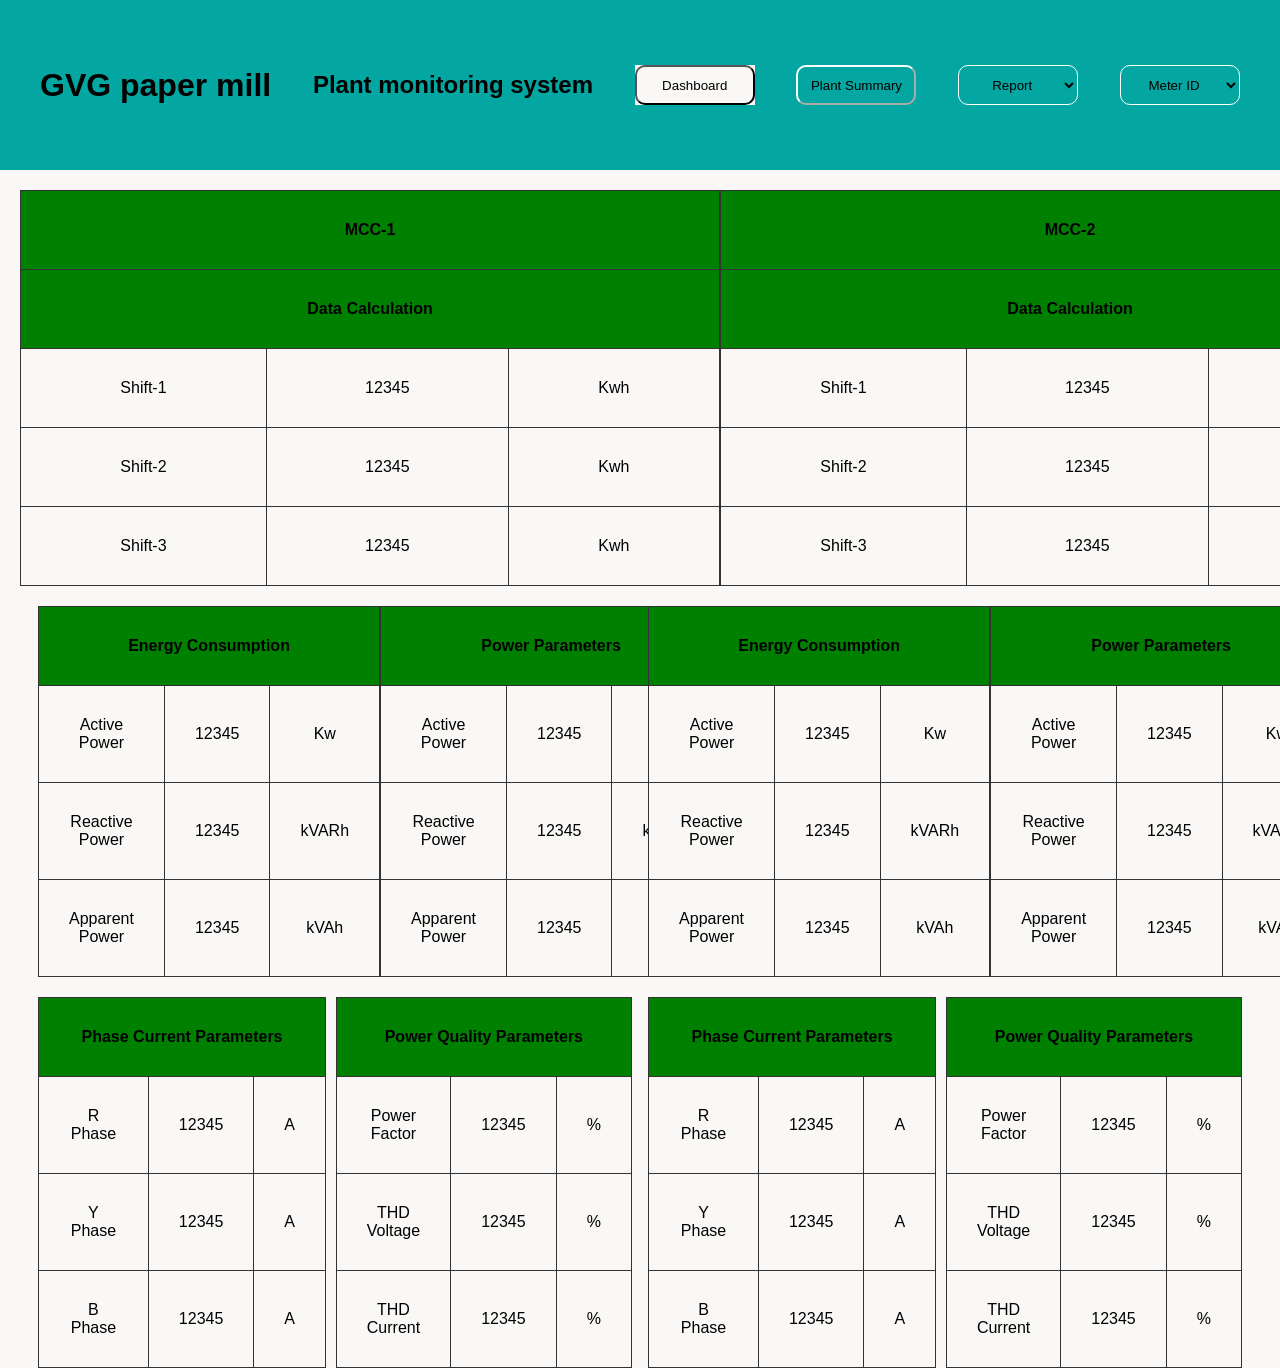
<file: index.html>
<!DOCTYPE html>
<html lang="en">
<head>
    <meta charset="UTF-8">
    <meta http-equiv="X-UA-Compatible" content="IE=edge">
    <meta name="viewport" content="width=device-width, initial-scale=1.0">
    <title>Home</title>
    <link href="homeCSS.css" rel="stylesheet">
</head>
<body>
    <header class="homehead">       
<h1>GVG paper mill</h1>
<h2>Plant monitoring system</h2>
<a href="index.html"><button>Dashboard</button></a>
<button class="button">Plant Summary</button>
<select class="dropdown" onchange="location = this.value;">
    <option value="" disabled selected hidden>Report</option>
    <option value="/home.html">Home</option>
    <option value="/energydaily.html">Energy_Daily</option>
    <option value="/energymonthly.html">Energy_Monthly</option>
</select>
<select class="dropdown" onchange="location = this.value;">
    <option value="" disabled selected hidden>Meter ID</option>
    <option value="/index.html">Home</option>
    <option>MCC-1</option>
    <option>MCC-2</option>
    <option>MCC-3</option>
</select>
    </header>
    <!-- 1 -->
<div class="MCC">
    <div class="MCC1">
        <table>
            <tr>
                <th colspan="3">MCC-1</th>
            </tr>
            <tr>
                <th colspan="3">Data Calculation</th>
            </tr>
            <tr>
                <td>Shift-1</td>
                <td>12345</td>
                <td>Kwh</td>
            </tr>
            <tr>
                <td>Shift-2</td>
                <td>12345</td>
                <td>Kwh</td>
            </tr>
            <tr>
                <td>Shift-3</td>
                <td>12345</td>
                <td>Kwh</td>
            </tr>
        </table>

    </div>
    <div class="MCC2">
        <table>
            <tr>
                <th colspan="3">MCC-2</th>
            </tr>
            <tr>
                <th colspan="3">Data Calculation</th>
            </tr>
            <tr>
                <td>Shift-1</td>
                <td>12345</td>
                <td>Kwh</td>
            </tr>
            <tr>
                <td>Shift-2</td>
                <td>12345</td>
                <td>Kwh</td>
            </tr>
            <tr>
                <td>Shift-3</td>
                <td>12345</td>
                <td>Kwh</td>
            </tr>
        </table>

    </div>
</div>

<!-- 2 -->

<div class="MCCSUB">
    <div class="MCC1-1">
        <table class="table2">
            <!-- <tr>
                <th colspan="3">MCC-1</th>
            </tr> -->
            <tr>
                <th colspan="3">Energy Consumption</th>
            </tr>
            <tr>
                <td>Active Power</td>
                <td>12345</td>
                <td>Kw</td>
            </tr>
            <tr>
                <td>Reactive Power</td>
                <td>12345</td>
                <td>kVARh</td>
            </tr>
            <tr>
                <td>Apparent Power</td>
                <td>12345</td>
                <td>kVAh</td>
            </tr>
        </table>

        <table class="table2-2">
        <tr>
            <th colspan="3">Power Parameters</th>
        </tr>
        <tr>
            <td>Active Power</td>
            <td>12345</td>
            <td>Kw</td>
        </tr>
        <tr>
            <td>Reactive Power</td>
            <td>12345</td>
            <td>kVARh</td>
        </tr>
        <tr>
            <td>Apparent Power</td>
            <td>12345</td>
            <td>kVAh</td>
        </tr>
    </table>

    </div>

    <div class="MCC2-2">
        <table class="table2">
            <tr>
                <th colspan="3">Energy Consumption</th>
            </tr>
            <tr>
                <td>Active Power</td>
                <td>12345</td>
                <td>Kw</td>
            </tr>
            <tr>
                <td>Reactive Power</td>
                <td>12345</td>
                <td>kVARh</td>
            </tr>
            <tr>
                <td>Apparent Power</td>
                <td>12345</td>
                <td>kVAh</td>
            </tr>
        </table>

        <table class="table2-2">
        <tr>
            <th colspan="3">Power Parameters</th>
        </tr>
        <tr>
            <td>Active Power</td>
            <td>12345</td>
            <td>Kw</td>
        </tr>
        <tr>
            <td>Reactive Power</td>
            <td>12345</td>
            <td>kVARh</td>
        </tr>
        <tr>
            <td>Apparent Power</td>
            <td>12345</td>
            <td>kVAh</td>
        </tr>
    </table>

    </div>
</div>

<!-- 3 -->

<div class="MCCSUB-1">
    <div class="MCC3-3">
        <table class="table3">
            <tr>
                <th colspan="3">Phase Current Parameters</th>
            </tr>
            <tr>
                <td>R Phase</td>
                <td>12345</td>
                <td>A</td>
            </tr>
            <tr>
                <td>Y Phase</td>
                <td>12345</td>
                <td>A</td>
            </tr>
            <tr>
                <td>B Phase</td>
                <td>12345</td>
                <td>A</td>
            </tr>
        </table>

        <table class="table3-3">
        <tr>
            <th colspan="3">Power Quality Parameters</th>
        </tr>
        <tr>
            <td>Power Factor</td>
            <td>12345</td>
            <td>%</td>
        </tr>
        <tr>
            <td>THD Voltage</td>
            <td>12345</td>
            <td>%</td>
        </tr>
        <tr>
            <td>THD Current</td>
            <td>12345</td>
            <td>%</td>
        </tr>
    </table>

    </div>

    <div class="MCC4-4">
        <table class="table4">
            <tr>
                <th colspan="3">Phase Current Parameters</th>
            </tr>
            <tr>
                <td>R Phase</td>
                <td>12345</td>
                <td>A</td>
            </tr>
            <tr>
                <td>Y Phase</td>
                <td>12345</td>
                <td>A</td>
            </tr>
            <tr>
                <td>B Phase</td>
                <td>12345</td>
                <td>A</td>
            </tr>
        </table>

        <table class="table4-4">
        <tr>
            <th colspan="3">Power Quality Parameters</th>
        </tr>
        <tr>
            <td>Power Factor</td>
            <td>12345</td>
            <td>%</td>
        </tr>
        <tr>
            <td>THD Voltage</td>
            <td>12345</td>
            <td>%</td>
        </tr>
        <tr>
            <td>THD Current</td>
            <td>12345</td>
            <td>%</td>
        </tr>
    </table>


    </div>
</div>

<!--  -->
</body>
</html>
</file>
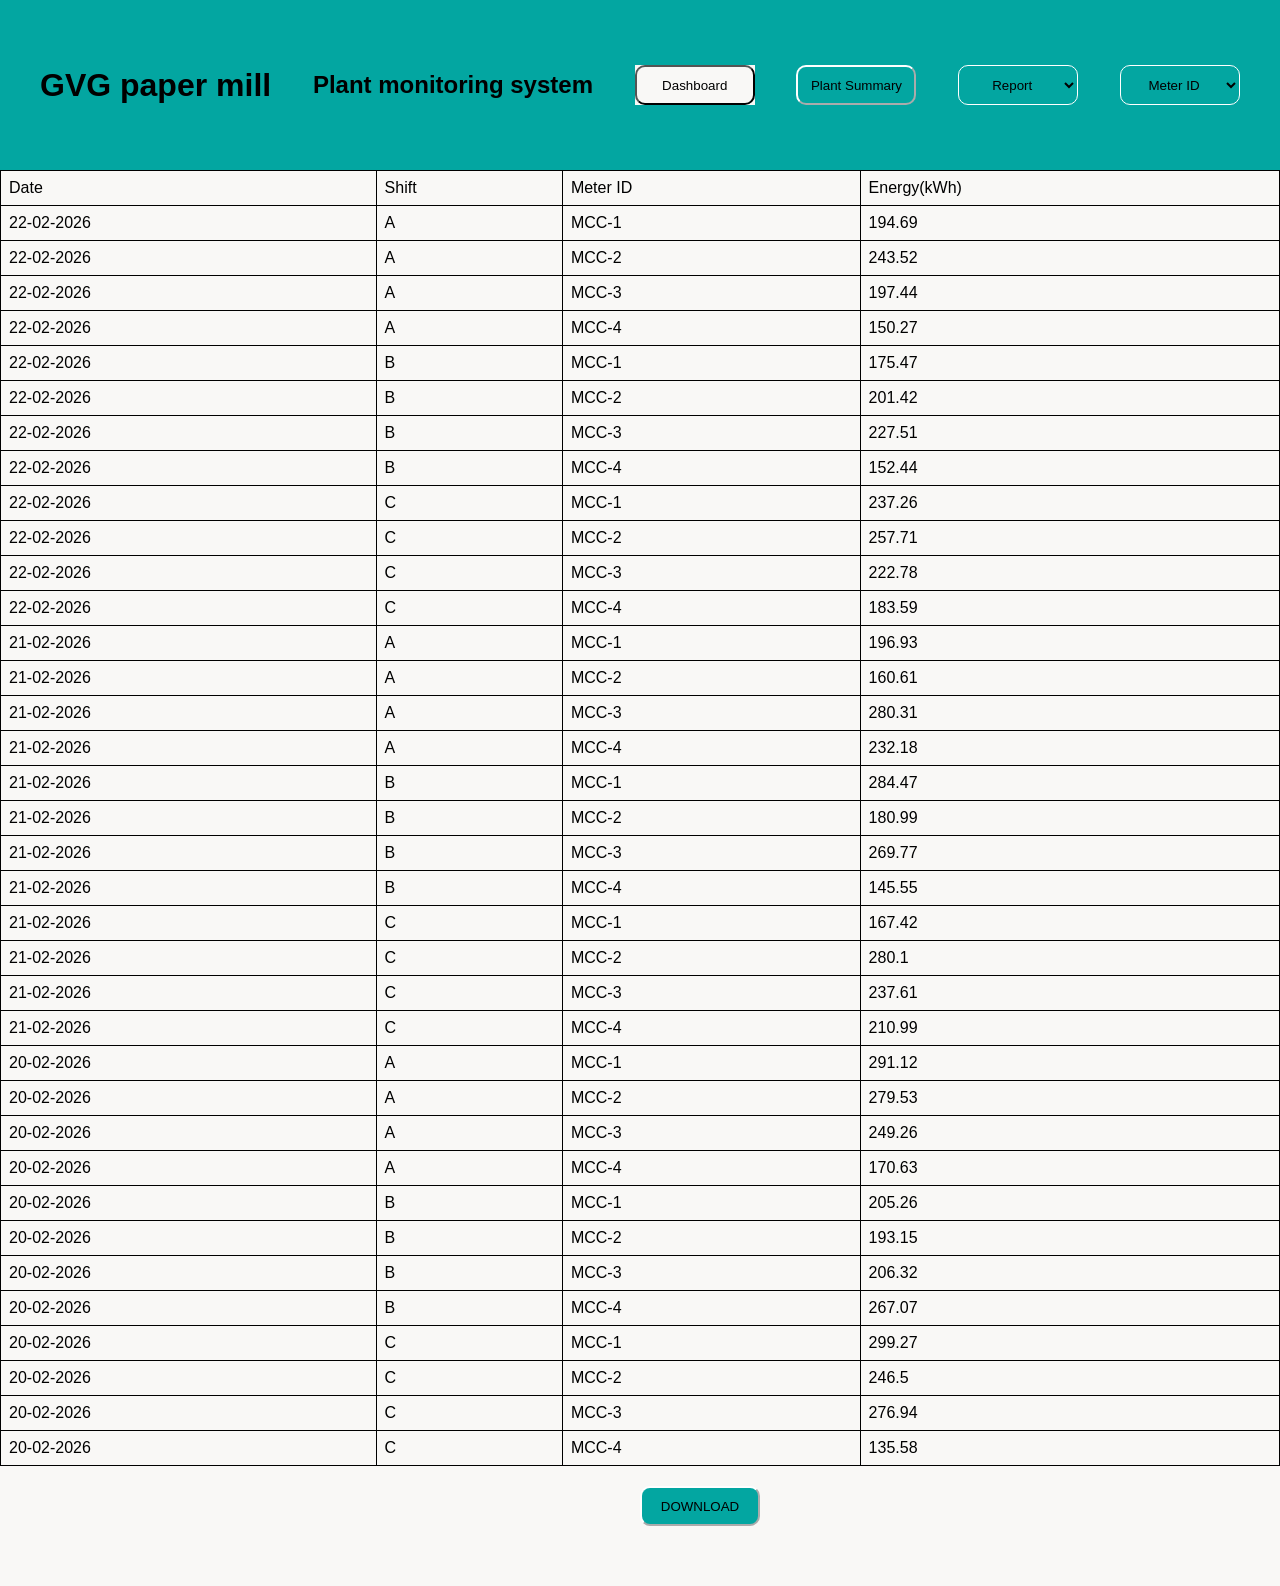
<file: energydaily.html>
<!DOCTYPE html>
<html lang="en">
<head>
    <meta charset="UTF-8">
    <meta http-equiv="X-UA-Compatible" content="IE=edge">
    <meta name="viewport" content="width=device-width, initial-scale=1.0">
    <title>energydaily</title>
    <link href="/energydaily.css" rel="stylesheet">
</head>
<body>
    <header class="homehead">       
        <h1>GVG paper mill</h1>
        <h2>Plant monitoring system</h2>
        <a href="index.html"><button>Dashboard</button></a>
        <button class="button">Plant Summary</button>
        <select class="dropdown" onchange="location = this.value;">
            <option value="" disabled selected hidden>Report</option>
            <option value="/index.html">Home</option>
            <option value="/energydaily.html">Energy_Daily</option>
            <option value="/energymonthly.html">Energy_Monthly</option>
        </select>
        <select class="dropdown" onchange="location = this.value;">
            <option value="" disabled selected hidden>Meter ID</option>
            <option value="/index.html">Home</option>
            <option>MCC-1</option>
            <option>MCC-2</option>
            <option>MCC-3</option>
        </select>
            </header>
            
            <table class="table">
                <tr>
                    <td>Date</td>
                    <td>Shift</td>
                    <td>Meter ID</td>
                    <td>Energy(kWh)</td>
                </tr>
                <tr>
                    <td>22-02-2026</td>
                    <td>A</td>
                    <td>MCC-1</td>
                    <td>194.69</td>
                </tr>
                <tr>
                    <td>22-02-2026</td>
                    <td>A</td>
                    <td>MCC-2</td>
                    <td>243.52</td>
                </tr>
                <tr>
                    <td>22-02-2026</td>
                    <td>A</td>
                    <td>MCC-3</td>
                    <td>197.44</td>
                </tr>
                <tr>
                    <td>22-02-2026</td>
                    <td>A</td>
                    <td>MCC-4</td>
                    <td>150.27</td>
                </tr>
               
<!--  -->
                <tr>
                    <td>22-02-2026</td>
                    <td>B</td>
                    <td>MCC-1</td>
                    <td>175.47</td>
                </tr>
                <tr>
                    <td>22-02-2026</td>
                    <td>B</td>
                    <td>MCC-2</td>
                    <td>201.42</td>
                </tr>
                <tr>
                    <td>22-02-2026</td>
                    <td>B</td>
                    <td>MCC-3</td>
                    <td>227.51</td>
                </tr>
                <tr>
                    <td>22-02-2026</td>
                    <td>B</td>
                    <td>MCC-4</td>
                    <td>152.44</td>
                </tr>
                
<!--  -->
                <tr>
                    <td>22-02-2026</td>
                    <td>C</td>
                    <td>MCC-1</td>
                    <td>237.26</td>
                </tr>
                <tr>
                    <td>22-02-2026</td>
                    <td>C</td>
                    <td>MCC-2</td>
                    <td>257.71</td>
                </tr>
                <tr>
                    <td>22-02-2026</td>
                    <td>C</td>
                    <td>MCC-3</td>
                    <td>222.78</td>
                </tr>
                <tr>
                    <td>22-02-2026</td>
                    <td>C</td>
                    <td>MCC-4</td>
                    <td>183.59</td>
                </tr>

<!-- DATE -->
         
                <tr>
                    <td>21-02-2026</td>
                    <td>A</td>
                    <td>MCC-1</td>
                    <td>196.93</td>
                </tr>
                <tr>
                    <td>21-02-2026</td>
                    <td>A</td>
                    <td>MCC-2</td>
                    <td>160.61</td>
                </tr>
                <tr>
                    <td>21-02-2026</td>
                    <td>A</td>
                    <td>MCC-3</td>
                    <td>280.31</td>
                </tr>
                <tr>
                    <td>21-02-2026</td>
                    <td>A</td>
                    <td>MCC-4</td>
                    <td>232.18</td>
                </tr>
               
<!--  -->
                <tr>
                    <td>21-02-2026</td>
                    <td>B</td>
                    <td>MCC-1</td>
                    <td>284.47</td>
                </tr>
                <tr>
                    <td>21-02-2026</td>
                    <td>B</td>
                    <td>MCC-2</td>
                    <td>180.99</td>
                </tr>
                <tr>
                    <td>21-02-2026</td>
                    <td>B</td>
                    <td>MCC-3</td>
                    <td>269.77</td>
                </tr>
                <tr>
                    <td>21-02-2026</td>
                    <td>B</td>
                    <td>MCC-4</td>
                    <td>145.55</td>
                </tr>
                
<!--  -->
                <tr>
                    <td>21-02-2026</td>
                    <td>C</td>
                    <td>MCC-1</td>
                    <td>167.42</td>
                </tr>
                <tr>
                    <td>21-02-2026</td>
                    <td>C</td>
                    <td>MCC-2</td>
                    <td>280.1</td>
                </tr>
                <tr>
                    <td>21-02-2026</td>
                    <td>C</td>
                    <td>MCC-3</td>
                    <td>237.61</td>
                </tr>
                <tr>
                    <td>21-02-2026</td>
                    <td>C</td>
                    <td>MCC-4</td>
                    <td>210.99</td>
                </tr>   
<!-- DATE -->

                <tr>
                    <td>20-02-2026</td>
                    <td>A</td>
                    <td>MCC-1</td>
                    <td>291.12</td>
                </tr>
                <tr>
                    <td>20-02-2026</td>
                    <td>A</td>
                    <td>MCC-2</td>
                    <td>279.53</td>
                </tr>
                <tr>
                    <td>20-02-2026</td>
                    <td>A</td>
                    <td>MCC-3</td>
                    <td>249.26</td>
                </tr>
                <tr>
                    <td>20-02-2026</td>
                    <td>A</td>
                    <td>MCC-4</td>
                    <td>170.63</td>
                </tr>
               
<!--  -->
                <tr>
                    <td>20-02-2026</td>
                    <td>B</td>
                    <td>MCC-1</td>
                    <td>205.26</td>
                </tr>
                <tr>
                    <td>20-02-2026</td>
                    <td>B</td>
                    <td>MCC-2</td>
                    <td>193.15</td>
                </tr>
                <tr>
                    <td>20-02-2026</td>
                    <td>B</td>
                    <td>MCC-3</td>
                    <td>206.32</td>
                </tr>
                <tr>
                    <td>20-02-2026</td>
                    <td>B</td>
                    <td>MCC-4</td>
                    <td>267.07</td>
                </tr>
                
<!--  -->
                <tr>
                    <td>20-02-2026</td>
                    <td>C</td>
                    <td>MCC-1</td>
                    <td>299.27</td>
                </tr>
                <tr>
                    <td>20-02-2026</td>
                    <td>C</td>
                    <td>MCC-2</td>
                    <td>246.5</td>
                </tr>
                <tr>
                    <td>20-02-2026</td>
                    <td>C</td>
                    <td>MCC-3</td>
                    <td>276.94</td>
                </tr>
                <tr>
                    <td>20-02-2026</td>
                    <td>C</td>
                    <td>MCC-4</td>
                    <td>135.58</td>
                </tr>   

            </table>

            <div class="down">
            <button class="download">DOWNLOAD</button>
        </div>  
</body>
</html>
</file>
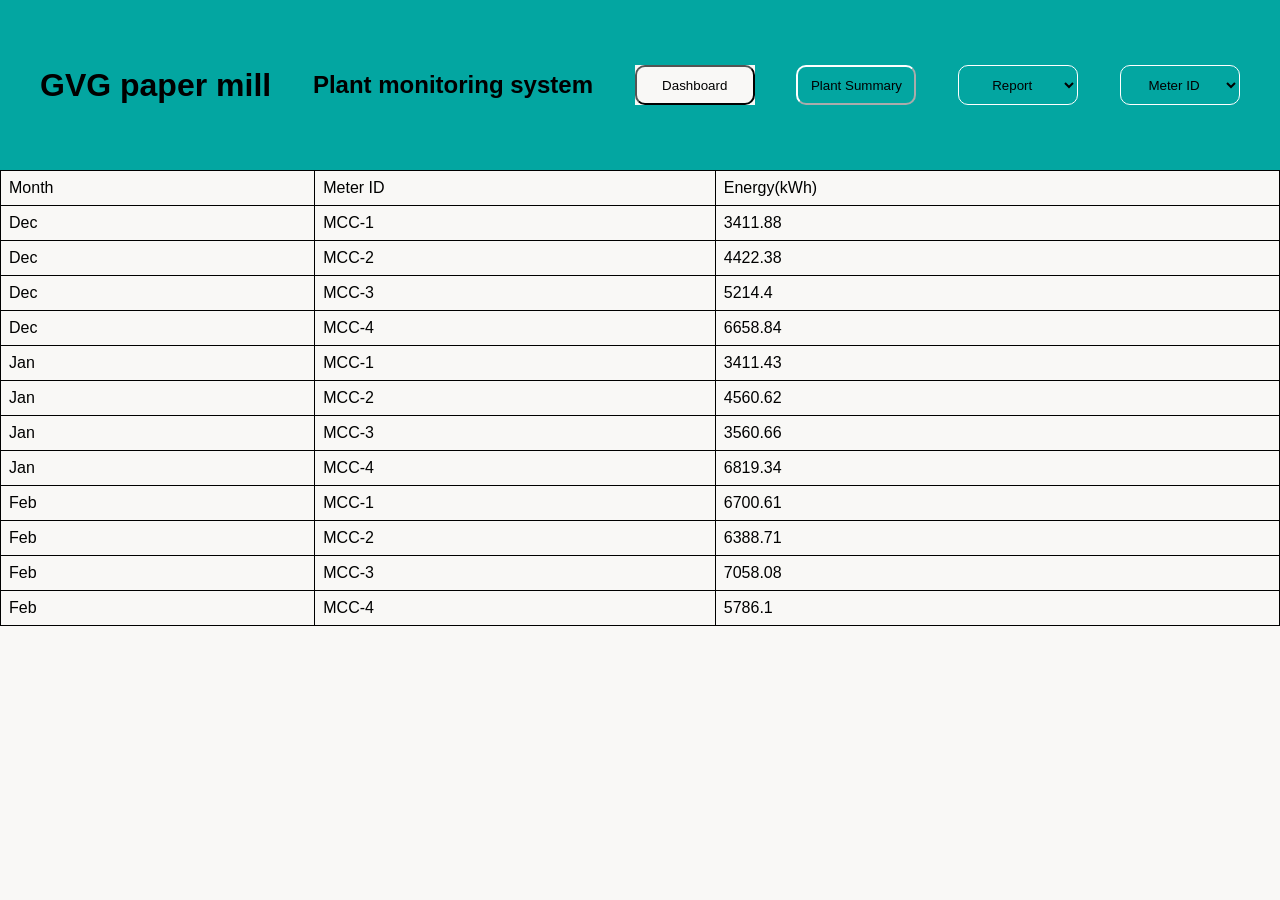
<file: energymonthly.html>
<!DOCTYPE html>
<html lang="en">
<head>
    <meta charset="UTF-8">
    <meta http-equiv="X-UA-Compatible" content="IE=edge">
    <meta name="viewport" content="width=device-width, initial-scale=1.0">
    <title>Energymonthly</title>
    <link href="/energymonthly.css" rel="stylesheet">
</head>
<body>
    <header class="homehead">       
        <h1>GVG paper mill</h1>
        <h2>Plant monitoring system</h2>
        <a href="index.html"><button>Dashboard</button></a>
        <button class="button">Plant Summary</button>
        <select class="dropdown" onchange="location = this.value;">
            <option value="" disabled selected hidden>Report</option>
            <option value="/index.html">Home</option>
            <option value="/energydaily.html">Energy_Daily</option>
            <option value="/energymonthly.html">Energy_Monthly</option>
        </select>
        <select class="dropdown" onchange="location = this.value;">
            <option value="" disabled selected hidden>Meter ID</option>
            <option value="/index.html">Home</option>
            <option>MCC-1</option>
            <option>MCC-2</option>
            <option>MCC-3</option>
        </select>
            </header>
            

            <table class="table">
                <tr>
                    <td>Month</td>
                    <td>Meter ID</td>
                    <td>Energy(kWh)</td>
                </tr>
                <tr>
                    <td>Dec</td>
                    <td>MCC-1</td>
                    <td>3411.88</td>
                </tr>
                <tr>
                    <td>Dec</td>
                    <td>MCC-2</td>
                    <td>4422.38</td>
                </tr>
                <tr>
                    <td>Dec</td>
                    <td>MCC-3</td>
                    <td>5214.4</td>
                </tr>
                <tr>
                    <td>Dec</td>
                    <td>MCC-4</td>
                    <td>6658.84</td>
                </tr>
<!--  -->

                <tr>
                    <td>Jan</td>
                    <td>MCC-1</td>
                    <td>3411.43</td>
                </tr>
                <tr>
                    <td>Jan</td>
                    <td>MCC-2</td>
                    <td>4560.62</td>
                </tr>
                <tr>
                    <td>Jan</td>
                    <td>MCC-3</td>
                    <td>3560.66</td>
                </tr>
                <tr>
                    <td>Jan</td>
                    <td>MCC-4</td>
                    <td>6819.34</td>
                </tr>
<!--  -->

                <tr>
                    <td>Feb</td>
                    <td>MCC-1</td>
                    <td>6700.61</td>
                </tr>
                <tr>
                    <td>Feb</td>
                    <td>MCC-2</td>
                    <td>6388.71</td>
                </tr>
                <tr>
                    <td>Feb</td>
                    <td>MCC-3</td>
                    <td>7058.08</td>
                </tr>
                <tr>
                    <td>Feb</td>
                    <td>MCC-4</td>
                    <td>5786.1</td>
                </tr>

</body>
</html>
</file>
<file: homeCSS.css>
* {
    margin: 0px;
    padding: 0px;
    font-family: 'Inter', sans-serif;
    background: #F9F8F6;
}
.homehead {
    height: 90px;
    display: flex;
    justify-content: space-between;
    align-items: center;
    background-color: #03A6A1;
    padding: 40px;
}
.homehead>h1{
    background: none;
    color:black;
}
.homehead>h2{
    background: none;
    color: black;
}
.homehead>a>button{
    height: 40px;
    width: 120px;
    border-radius: 10px;
    /* border-color:white; */
    /* background-color:#03A6A1; */
    text-align: center;
    text-decoration: none;
    display: inline-block; 
}

.button{
    /* display: inline-block;     
    height: 40px;
    width:120px;
    padding: 5px;
    border-radius: 10px;
    border: 1px solid white;    
    background-color: #03A6A1;
    text-align: center;
    line-height: 40px;          
    color: white;              
    text-decoration: none;
    cursor: pointer;
    font-family: 'Courier New', Courier, monospace;  */



    height: 40px;
    width: 120px;
    border-radius: 10px;
    border-color:white;
    background-color:#03A6A1;
    text-align: center;
    cursor: pointer;
}
.dropdown{
    height: 40px;
    width: 120px;
    border-radius: 10px;
    border-color:white;
    background-color:#03A6A1;
    text-align: center;
}
.MCC{
    display: flex;
    padding: 20px;
    justify-content: space-around;

}
table {
    width: 700px;
    border-collapse: collapse;

}

th, td {
    border: 1px solid #333;
    padding: 30px;
    text-align: center;
}

th {
    background-color: green;
    font-weight: bolder;
}

/* 2 */

.MCCSUB{
    display: flex;
    justify-content: space-between;
}
.MCC1-1{
    display: flex;
    justify-content:space-between;
    width: 46.4%;
    /* background-color: red; */
    padding-left: 38px;
}
.table2{
    width: 100px;
    /* background-color: black; */
}
.table2-2{
    width: 100px;
    /* background-color: black; */
}
.MCC2-2{
    display: flex;
    justify-content:space-between;
    width: 46.4%;
    /* background-color: red; */
    padding-right: 38px;
}
.table2{
    width: 100px;
    /* background-color: black; */
}
.table2-2{
    width: 100px;
    /* background-color: black; */
}
/*  */

.MCCSUB-1{
    display: flex;
    justify-content: space-between;
}
.MCC3-3{
    display: flex;
    justify-content:space-between;
    width: 46.4%;
    /* background-color: red; */
    padding-left: 38px;
    padding-top: 20px;
}
.table3{
    width: 48.5%;
    /* background-color: black; */
}
.table3-3{
    width: 48.5%;
    /* background-color: black; */
}

.MCC4-4{
    display: flex;
    justify-content:space-between;
    width: 46.4%;
    /* background-color: red; */
    padding-right: 38px;
    padding-top: 20px;
}
.table4{
    width: 48.5%;
    /* background-color: black; */
}
.table4-4{
    width: 48.5%;
    /* background-color: black; */
}
</file>
<file: energydaily.css>
* {
    margin: 0px;
    padding: 0px;
    font-family: 'Inter', sans-serif;
    background: #F9F8F6;
}
.homehead {
    height: 90px;
    display: flex;
    justify-content: space-between;
    align-items: center;
    background-color: #03A6A1;
    padding: 40px;
}
.homehead>h1{
    background: none;
    color:black;
}
.homehead>h2{
    background: none;
    color: black;
}
.homehead>a>button{
    height: 40px;
    width: 120px;
    border-radius: 10px;
    /* border-color:white; */
    /* background-color:#03A6A1; */
    text-align: center;
    text-decoration: none;
    display: inline-block; 
}
.button{
    height: 40px;
    width: 120px;
    border-radius: 10px;
    border-color:white;
    background-color:#03A6A1;
    text-align: center;
    cursor: pointer;
}
.dropdown{
    height: 40px;
    width: 120px;
    border-radius: 10px;
    border-color:white;
    background-color:#03A6A1;
    text-align: center;
}
table {
    padding: 50px;
    border-collapse: collapse;   /* Important */
    width: 100%;
}

th, td {
    border: 1px solid black;     /* This makes border visible */
    padding: 8px;
    text-align: left;
}

th {
    background-color: #f2f2f2;
}

.down{
    height: 100px;
    padding-top: 20px;
    padding-left: 50%;
}

.download{
    height: 40px;
    width: 120px;
    border-radius: 10px;
    border-color:white;
    background-color:#03A6A1;
    text-align: center;
    cursor: pointer;
    
}
</file>
<file: energymonthly.css>
* {
    margin: 0px;
    padding: 0px;
    font-family: 'Inter', sans-serif;
    background: #F9F8F6;
}
.homehead {
    height: 90px;
    display: flex;
    justify-content: space-between;
    align-items: center;
    background-color: #03A6A1;
    padding: 40px;
}
.homehead>h1{
    background: none;
    color:black;
}
.homehead>h2{
    background: none;
    color: black;
}
.homehead>a>button{
    height: 40px;
    width: 120px;
    border-radius: 10px;
    /* border-color:white; */
    /* background-color:#03A6A1; */
    text-align: center;
    text-decoration: none;
    display: inline-block; 
}

.button{
    height: 40px;
    width: 120px;
    border-radius: 10px;
    border-color:white;
    background-color:#03A6A1;
    text-align: center;
    cursor: pointer;
}
.dropdown{
    height: 40px;
    width: 120px;
    border-radius: 10px;
    border-color:white;
    background-color:#03A6A1;
    text-align: center;
}
table {
    padding: 50px;
    border-collapse: collapse;   /* Important */
    width: 100%;
}

th, td {
    border: 1px solid black;     /* This makes border visible */
    padding: 8px;
    text-align: left;
}

th {
    background-color: #f2f2f2;
}
</file>
